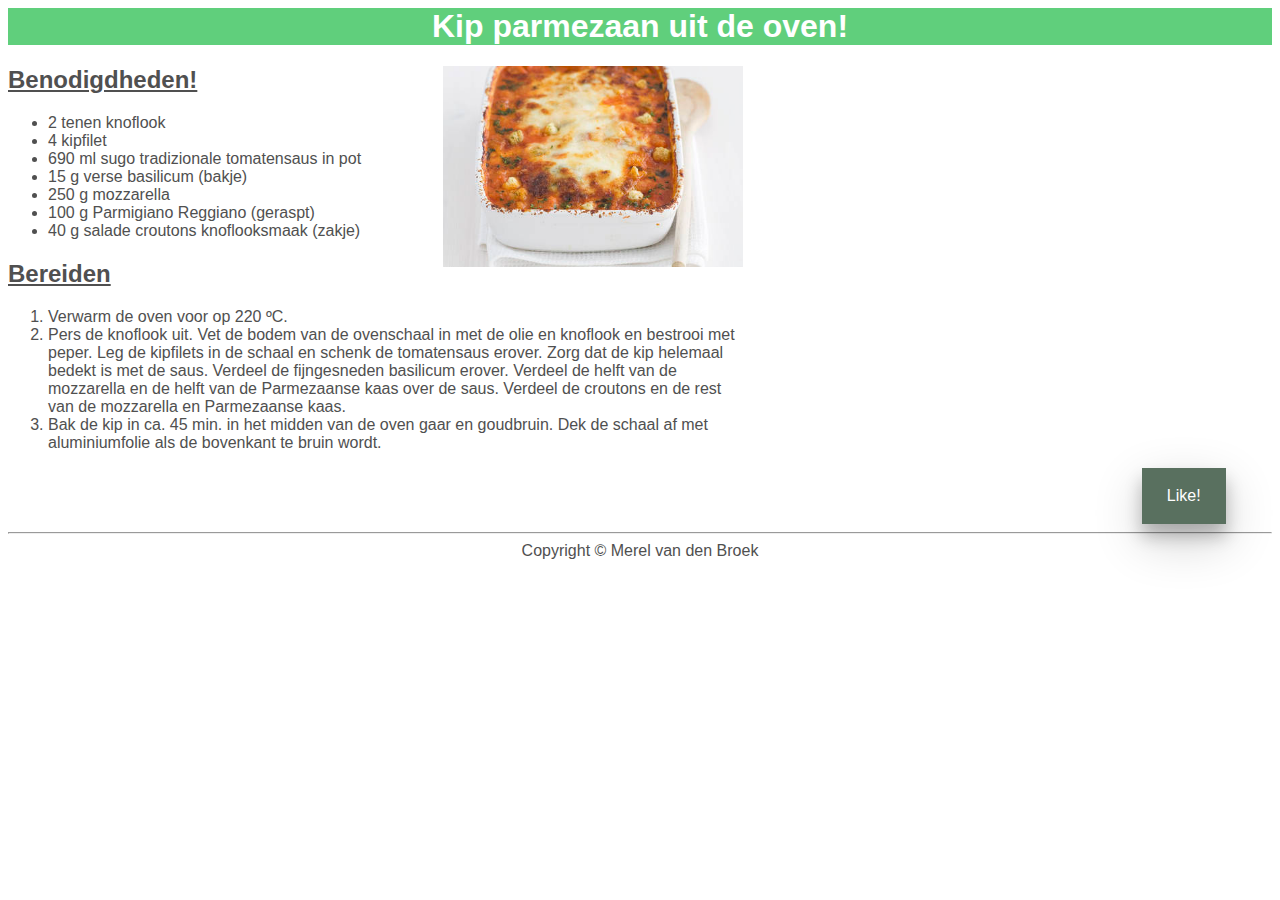
<file: index.html>
<html>
    <head>
        <link rel="stylesheet" type=text/css href=style.css>
        <title>Makkelijk recept: Kip parmezaan uit de oven!</title>
    </head>
    
    <body>
        <div id="title">
                <h1>Kip parmezaan uit de oven!</h1>
        </div> 
        <div id="image">
            <img src="img_029521_445x297_JPG.jpg" width="300px">
        </div>
        <div id="necessities">
            <h2>Benodigdheden!</h2>
            <ul>
                <li>2 tenen knoflook</li>
                <li>4 kipfilet</li>
                <li>690 ml sugo tradizionale tomatensaus in pot</li>
                <li>15 g verse basilicum (bakje)</li>
                <li>250 g mozzarella</li>
                <li>100 g Parmigiano Reggiano (geraspt)</li>
                <li>40 g salade croutons knoflooksmaak (zakje)</li>
            </ul>
        </div>
        </section>
            <div id="prepare">
                 <h2>Bereiden</h2>
           <ol>
                <li>Verwarm de oven voor op 220 ºC.</li>
                <li>Pers de knoflook uit. Vet de bodem van de ovenschaal in met de olie en knoflook en bestrooi met peper. Leg de kipfilets in de schaal en schenk de tomatensaus erover. Zorg dat de kip helemaal bedekt is met de saus. Verdeel de fijngesneden basilicum erover. Verdeel de helft van de mozzarella en de helft van de Parmezaanse kaas over de saus. Verdeel de croutons en de rest van de mozzarella en Parmezaanse kaas.</li>
                <li>Bak de kip in ca. 45 min. in het midden van de oven gaar en goudbruin. Dek de schaal af met aluminiumfolie als de bovenkant te bruin wordt.</li>
            </ol>
            </div>
            <div id= "likebutton">
                <p>Like!</p>
            </div>
            <hr/>
       <div id="footer">
        <div>Copyright &copy; Merel van den Broek</div>
        </div>
    </body>
</html>
</file>
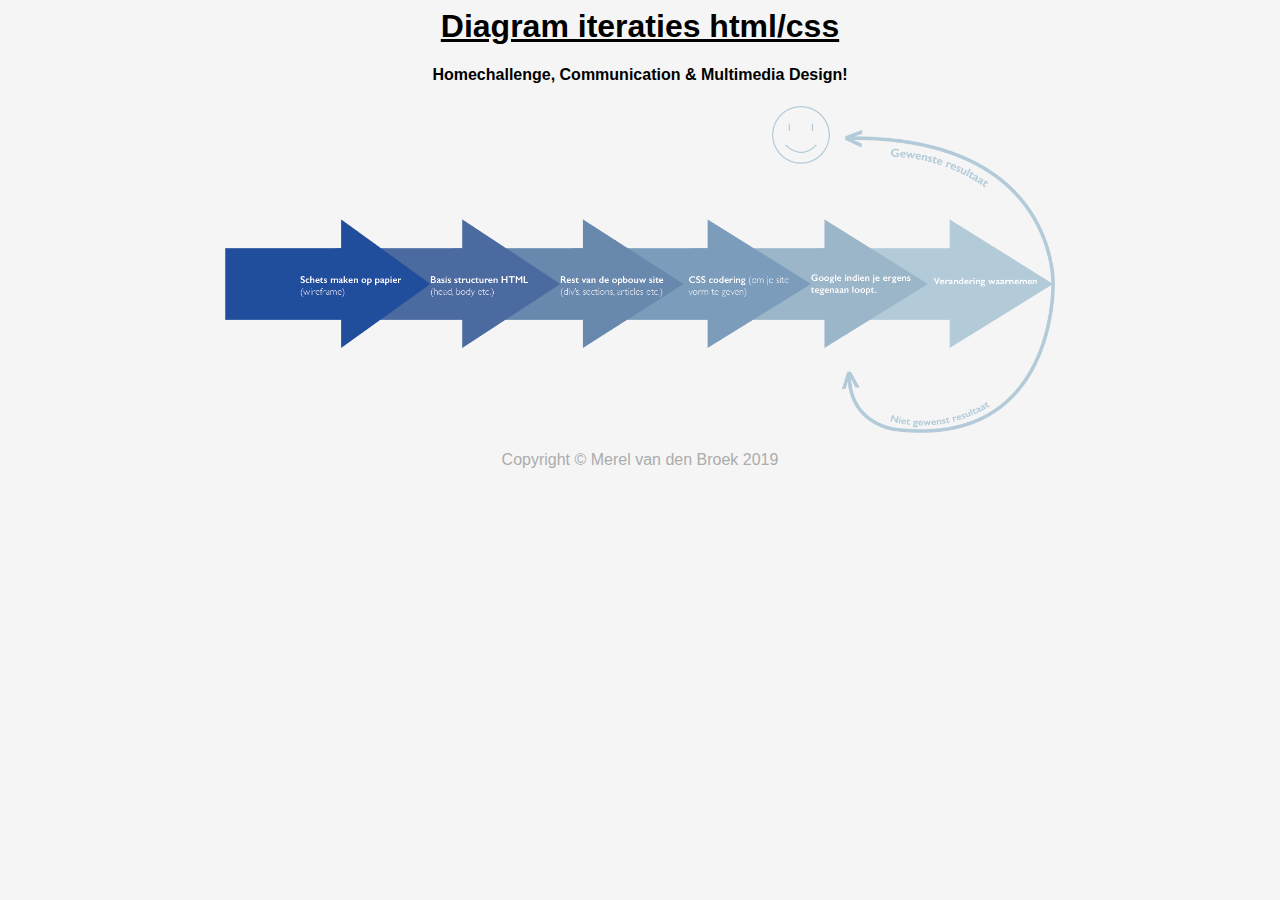
<file: index2.html>
<html>
  <head>
      <link rel="stylesheet" type=text/css href=style2.css>
      <title>Diagram iteraties html/css</title>
  </head>
  <body>
      <div id= "title">
      <h1>Diagram iteraties html/css</h1>
      </div>
      <div id= "subtitle">
          <h4>Homechallenge, Communication & Multimedia Design!</h4>
      </div>
      <div id= "image">
            <img src="diagram html iteraties.png" width="830px" class="center">
      </div>
      <br>
      <div id="footer">
            <div>Copyright &copy; Merel van den Broek 2019</div>
      </div>
  </body>
</html>
</file>
